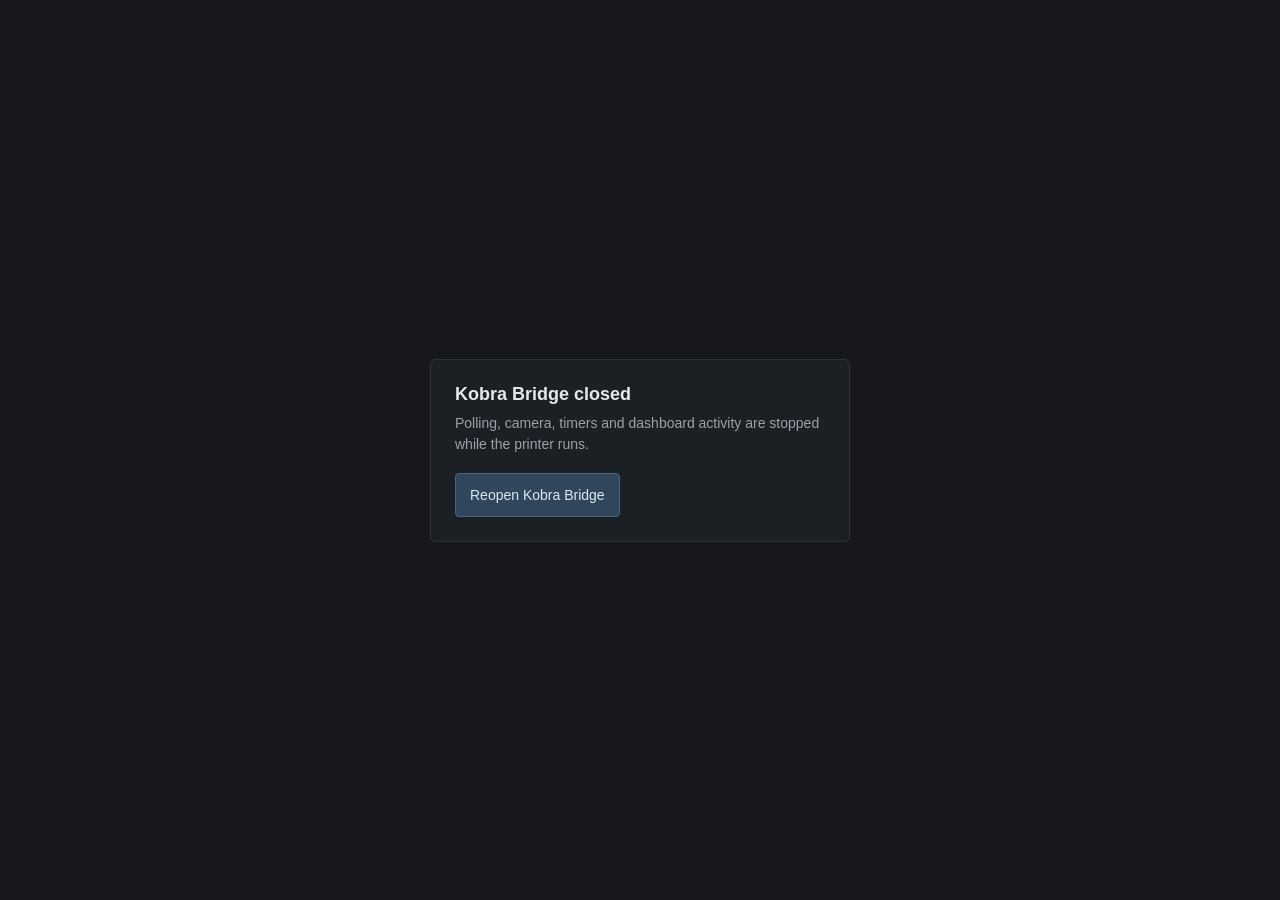
<file: web/themes/default/closed.html>
<!doctype html>
<html lang="en">
<head>
<meta charset="utf-8"><meta name="viewport" content="width=device-width,initial-scale=1">
<title>Kobra Bridge closed</title>
<style>
:root{color-scheme:dark}*{box-sizing:border-box}body{margin:0;min-height:100vh;display:grid;place-items:center;background:#16181b;color:#e6e8ea;font:14px -apple-system,BlinkMacSystemFont,"Segoe UI",sans-serif}.box{width:min(420px,calc(100vw - 32px));border:1px solid #2c3136;background:#1c1f23;padding:24px;border-radius:5px}h1{margin:0 0 8px;font-size:18px;font-weight:600}p{margin:0 0 18px;color:#9aa2aa;line-height:1.5}a{display:inline-flex;min-height:44px;align-items:center;padding:0 14px;border:1px solid #456684;background:#31465c;color:#dce8f2;border-radius:4px;text-decoration:none}
</style>
</head>
<body><main class="box"><h1>Kobra Bridge closed</h1><p>Polling, camera, timers and dashboard activity are stopped while the printer runs.</p><a href="/">Reopen Kobra Bridge</a></main></body>
</html>
</file>
